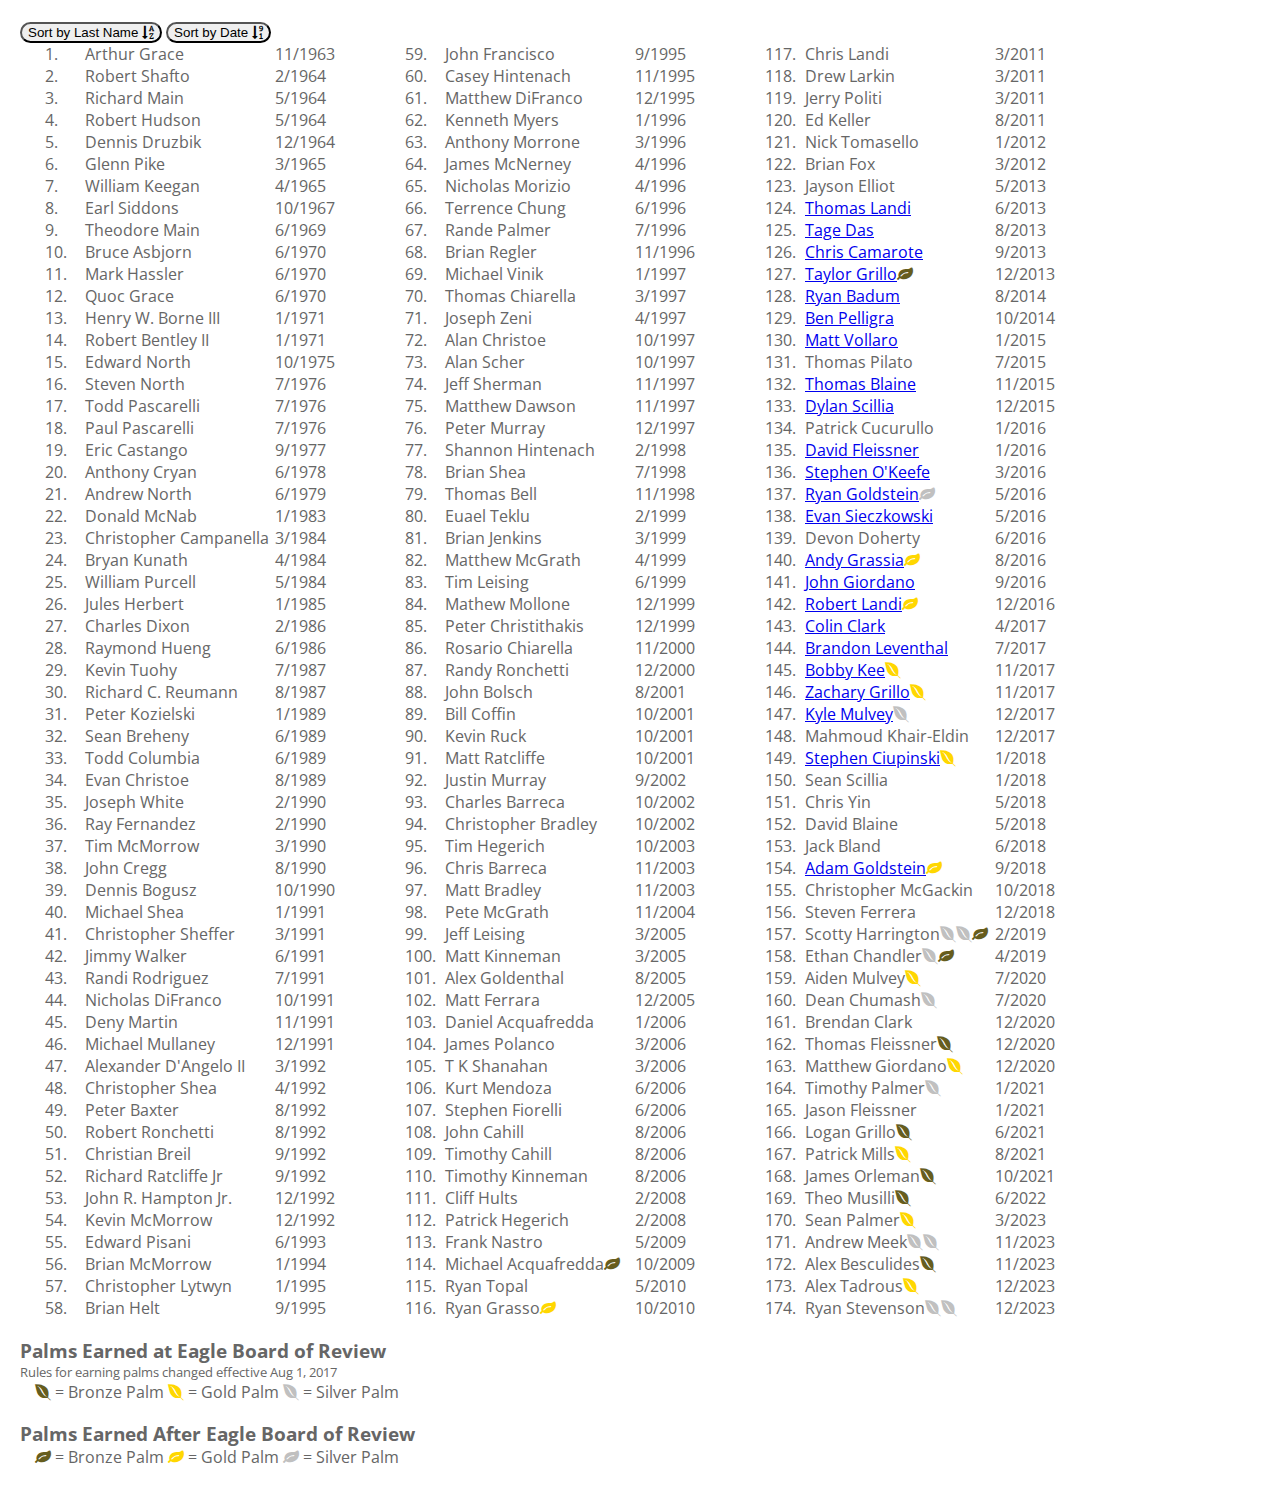
<file: index.html>
<html>
	<head>
		<link rel="stylesheet" href="https://maxcdn.bootstrapcdn.com/font-awesome/4.7.0/css/font-awesome.min.css">
		<link rel="stylesheet" type="text/css" href="eagle.css">
		<script src="eagle.js" type="text/javascript"></script>
	</head>
	<body onload="doInitialSetup()">
		<script src="eagle.json" type="text/javascript"></script>
		<button style="  -moz-border-radius: 15px;  -webkit-border-radius: 15px;"  onclick="sortbyname()">Sort by Last Name <i id="sortByName_dir"class="fa fa-sort-alpha-asc"></i></button>
		<button style="  -moz-border-radius: 15px;  -webkit-border-radius: 15px;"  onclick="sortbydate()">Sort by Date <i id="sortByDate_dir"class="fa fa-sort-numeric-desc"></i></button>
		<div id="container" class="container"></div>
		
		<h3> Palms Earned at Eagle Board of Review</h3>
		<div style="font-size: small;"> Rules for earning palms changed effective Aug 1, 2017 </div>
		<span style="padding: 15px">
			<span><i style="color: #665d1e" class="fa fa-envira"></i> = Bronze Palm</span>
			<span><i style="color: #ffd700" class="fa fa-envira"></i> = Gold Palm</span>
			<span><i style="color: #c0c0c0" class="fa fa-envira"></i> = Silver Palm</span>
		</span>
		
		<br/>
		
		<h3> Palms Earned After Eagle Board of Review</h3>
		<span style="padding: 15px">
			<span><i style="color: #665d1e" class="fa fa-leaf"></i> = Bronze Palm</span>
			<span><i style="color: #ffd700" class="fa fa-leaf"></i> = Gold Palm</span>
			<span><i style="color: #c0c0c0" class="fa fa-leaf"></i> = Silver Palm</span> 
		</span>
		
	</body>
</html>
</file>
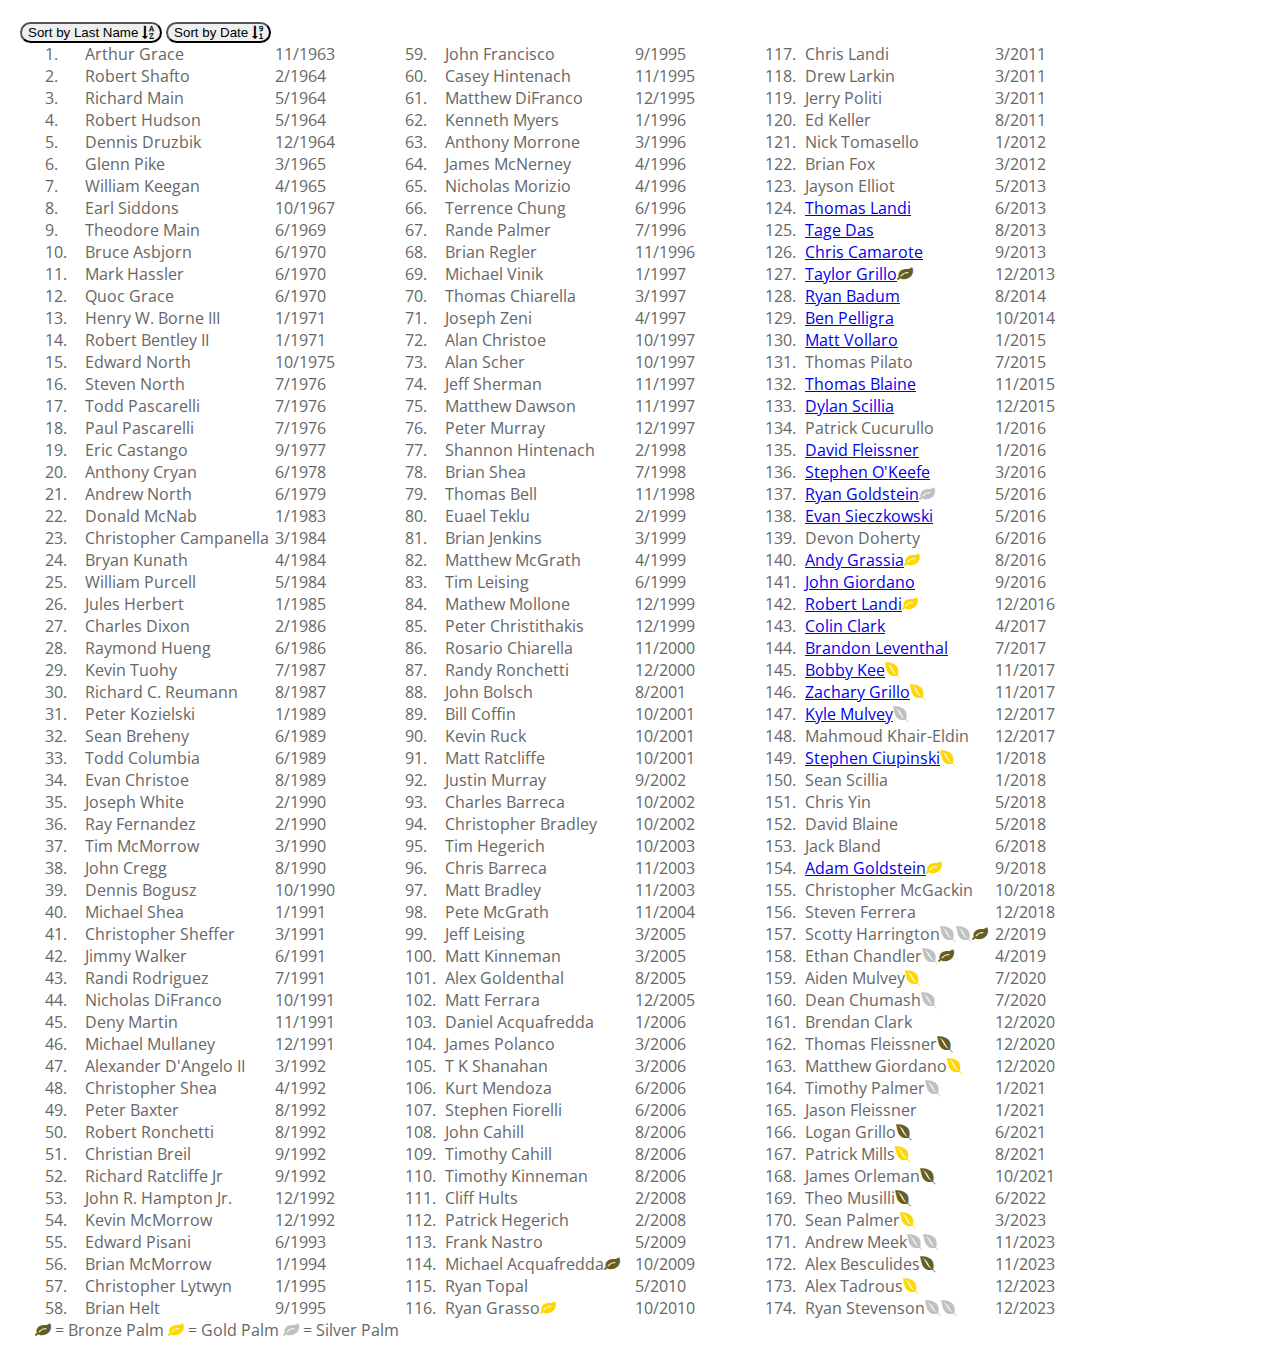
<file: eagle.html>
<html>
<head>
  <link rel="stylesheet" href="https://maxcdn.bootstrapcdn.com/font-awesome/4.5.0/css/font-awesome.min.css">
  <link rel="stylesheet" type="text/css" href="eagle.css">
  <script src="eagle.js" type="text/javascript"></script>
</head>
<body onload="doInitialSetup()">
  <script src="eagle.json" type="text/javascript"></script>
  <button style="  -moz-border-radius: 15px;  -webkit-border-radius: 15px;"  onclick="sortbyname()">Sort by Last Name <i id="sortByName_dir"class="fa fa-sort-alpha-asc"></i></button>
  <button style="  -moz-border-radius: 15px;  -webkit-border-radius: 15px;"  onclick="sortbydate()">Sort by Date <i id="sortByDate_dir"class="fa fa-sort-numeric-desc"></i></button>

  <div id="container" class="container"></div>
  <span style="padding: 15px">
  <span><i style="color: #665d1e" class="fa fa-leaf"></i> = Bronze Palm</span>
  <span><i style="color: #ffd700" class="fa fa-leaf"></i> = Gold Palm</span>
  <span><i style="color: #c0c0c0" class="fa fa-leaf"></i> = Silver Palm</span>
</span>
</body>
</html>
</file>
<file: eagle.css>
@import url(http://fonts.googleapis.com/css?family=Open+Sans);

body {
  font-family: 'Open Sans', sans-serif;
  color: #666;
  margin: 20px;
}
h3 {
    display: block;
    font-size: 1.17em;
    -webkit-margin-before: 1em;
    -webkit-margin-after: 0em;
    -webkit-margin-start: 0px;
    -webkit-margin-end: 0px;
    font-weight: bold;
}

/* STRUCTURE */

#pagewrap {
	padding: 5px;
	width: 960px;
	margin: 20px auto;
}
header {
	height: 100px;
	padding: 0 15px;
}
#content {
	width: 290px;
	float: left;
	padding: 5px 15px;
}

#middle {
	width: 294px; /* Account for margins + border values */
	float: left;
	padding: 5px 15px;
	margin: 0px 5px 5px 5px;
}
.container {
  background-image: url('http://www.troop66matawan.com/eagle1.png');
  background-repeat: no-repeat;
  background-position: center;
  padding-left: 10px;

}
.column {
	width: 330px;
	padding: 0px 15px;
	float: left; 
}

.row {
  width: 325px;
  height: 22px;
}

.number {
  width: 40px;
  float: left;
}

.name {
  width: 190px;
  float: left;
}

.date {
  width: 75px;
  float: left;
}
footer {
	clear: both;
	padding: 0 15px;
}

/************************************************************************************
MEDIA QUERIES
*************************************************************************************/
/* for 980px or less */
@media screen and (max-width: 980px) {

	#pagewrap {
		width: 94%;
	}
	#content {
		width: 41%;
		padding: 1% 4%;
	}
	#middle {
		width: 41%;
		padding: 1% 4%;
		margin: 0px 0px 5px 5px;
		float: right;
	}

	#sidebar {
		clear: both;
		padding: 1% 4%;
		width: auto;
		float: none;
	}

	header, footer {
		padding: 1% 4%;
	}
}

/* for 700px or less */
@media screen and (max-width: 600px) {

	#content {
		width: auto;
		float: none;
	}

	#middle {
		width: auto;
		float: none;
		margin-left: 0px;
	}

	#sidebar {
		width: auto;
		float: none;
	}

}

/* for 480px or less */
@media screen and (max-width: 480px) {

	header {
		height: auto;
	}
	h1 {
		font-size: 2em;
	}
	#sidebar {
		display: none;
	}

}


#content {
	background: #f8f8f8;
}
#sidebar {
	background: #f0efef;
}
header, #content, #middle, #sidebar {
	margin-bottom: 5px;
}

#pagewrap, header, #content, #middle, #sidebar, footer {
	border: solid 1px #ccc;
}
</file>
